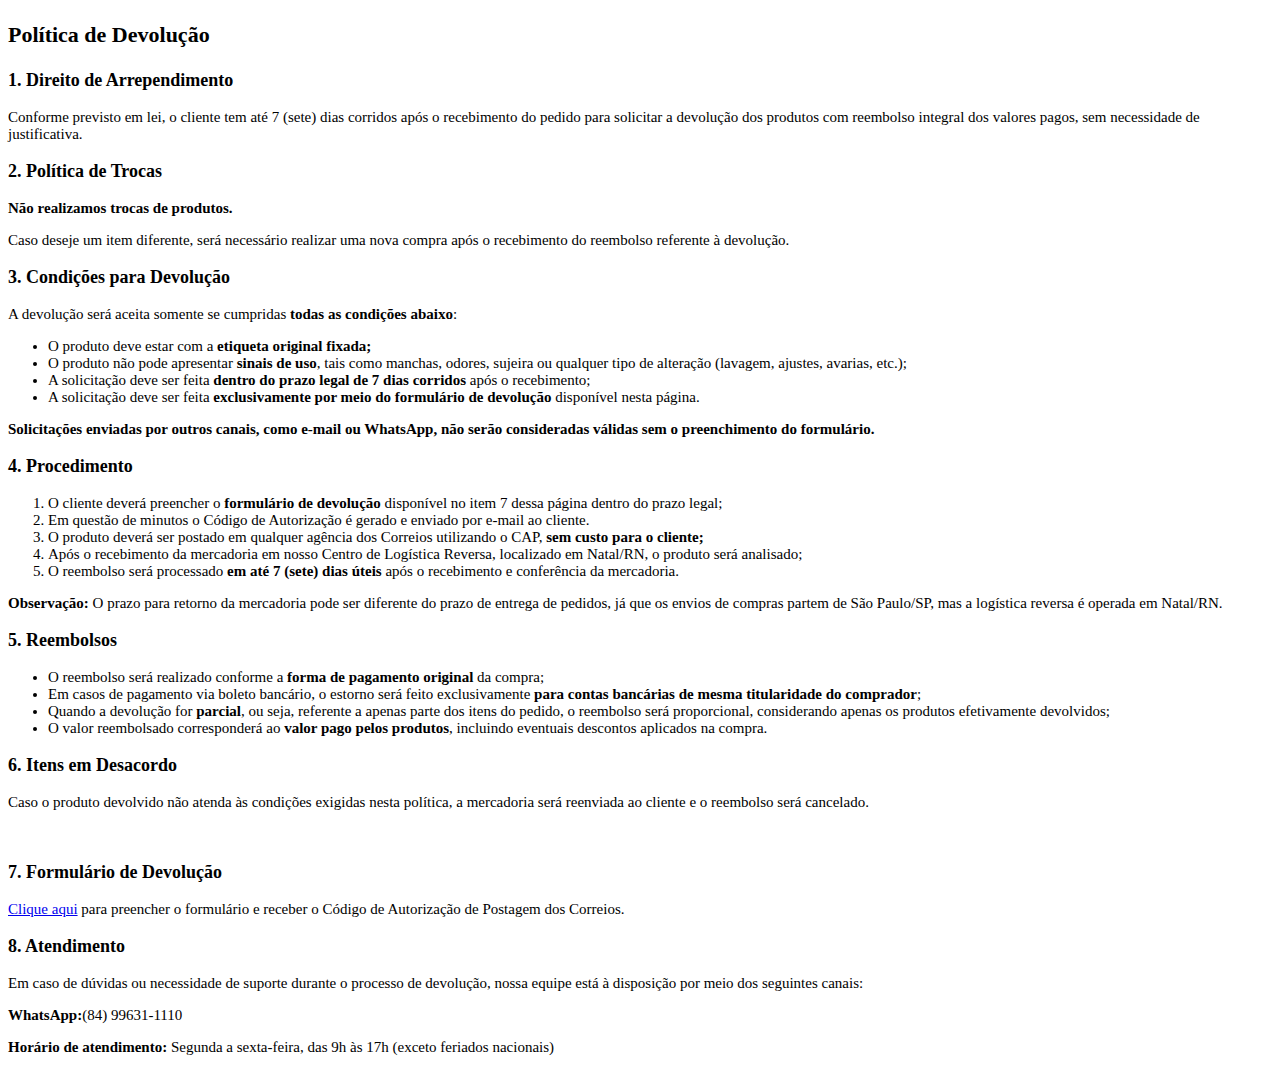
<file: devolucao.html>
<!DOCTYPE html>
<html lang="en">
    <head>
        <meta charset="UTF-8" />
        <meta name="viewport" content="width=device-width, initial-scale=1.0" />
        <title>Document</title>
    </head>
    <body>
        <p style="font-size: 22px; font-weight: 600">Política de Devolução</p>

        <p style="font-size: 18px; font-weight: 600">
            1. Direito de Arrependimento
        </p>
        <p style="font-size: 15px">
            Conforme previsto em lei, o cliente tem até 7 (sete) dias corridos
            após o recebimento do pedido para solicitar a devolução dos produtos
            com reembolso integral dos valores pagos, sem necessidade de
            justificativa.
        </p>

        <p style="font-size: 18px; font-weight: 600">2. Política de Trocas</p>
        <p style="font-size: 15px; font-weight: 600">
            Não realizamos trocas de produtos.
        </p>
        <p style="font-size: 15px">
            Caso deseje um item diferente, será necessário realizar uma nova
            compra após o recebimento do reembolso referente à devolução.
        </p>
        <p style="font-size: 18px; font-weight: 600">
            3. Condições para Devolução
        </p>
        <p style="font-size: 15px">
            A devolução será aceita somente se cumpridas
            <span style="font-weight: 600">todas as condições abaixo</span>:
        </p>
        <ul style="font-size: 15px">
            <li>
                O produto deve estar com a
                <span style="font-weight: 600">etiqueta original fixada;</span>
            </li>
            <li>
                O produto não pode apresentar
                <span style="font-weight: 600">sinais de uso</span>, tais como
                manchas, odores, sujeira ou qualquer tipo de alteração (lavagem,
                ajustes, avarias, etc.);
            </li>
            <li>
                A solicitação deve ser feita
                <span style="font-weight: 600"
                    >dentro do prazo legal de 7 dias corridos</span
                >
                após o recebimento;
            </li>
            <li>
                A solicitação deve ser feita
                <span style="font-weight: 600"
                    >exclusivamente por meio do formulário de devolução</span
                >
                disponível nesta página.
            </li>
        </ul>
        <p style="font-size: 15px; font-weight: 600">
            Solicitações enviadas por outros canais, como e-mail ou WhatsApp,
            não serão consideradas válidas sem o preenchimento do formulário.
        </p>
        <p style="font-size: 18px; font-weight: 600">4. Procedimento</p>
        <ol style="font-size: 15px">
            <li>
                O cliente deverá preencher o
                <span style="font-weight: 600"> formulário de devolução</span>
                disponível no item 7 dessa página dentro do prazo legal;
            </li>
            <li>
                Em questão de minutos o Código de Autorização é gerado e enviado
                por e-mail ao cliente.
            </li>
            <li>
                O produto deverá ser postado em qualquer agência dos Correios
                utilizando o CAP,
                <span style="font-weight: 600">sem custo para o cliente;</span>
            </li>
            <li>
                Após o recebimento da mercadoria em nosso Centro de Logística
                Reversa, localizado em Natal/RN, o produto será analisado;
            </li>
            <li>
                O reembolso será processado
                <span style="font-weight: 600">em até 7 (sete) dias úteis</span>
                após o recebimento e conferência da mercadoria.
            </li>
        </ol>
        <p style="font-size: 15px">
            <span style="font-weight: 600">Observação:</span> O prazo para
            retorno da mercadoria pode ser diferente do prazo de entrega de
            pedidos, já que os envios de compras partem de São Paulo/SP, mas a
            logística reversa é operada em Natal/RN.
        </p>
        <p style="font-size: 18px; font-weight: 600">5. Reembolsos</p>
        <ul style="font-size: 15px">
            <li>
                O reembolso será realizado conforme a
                <span style="font-weight: 600"
                    >forma de pagamento original</span
                >
                da compra;
            </li>
            <li>
                Em casos de pagamento via boleto bancário, o estorno será feito
                exclusivamente
                <span style="font-weight: 600"
                    >para contas bancárias de mesma titularidade do
                    comprador</span
                >;
            </li>
            <li>
                Quando a devolução for
                <span style="font-weight: 600">parcial</span>, ou seja,
                referente a apenas parte dos itens do pedido, o reembolso será
                proporcional, considerando apenas os produtos efetivamente
                devolvidos;
            </li>
            <li>
                O valor reembolsado corresponderá ao
                <span style="font-weight: 600">valor pago pelos produtos</span>,
                incluindo eventuais descontos aplicados na compra.
            </li>
        </ul>
        <p style="font-size: 18px; font-weight: 600">6. Itens em Desacordo</p>
        <p style="font-size: 15px">
            Caso o produto devolvido não atenda às condições exigidas nesta
            política, a mercadoria será reenviada ao cliente e o reembolso será
            cancelado.
        </p>
        <br />
        <p style="font-size: 18px; font-weight: 600">
            7. Formulário de Devolução
        </p>
        <p style="font-size: 15px">
            <a href="https://vistabusted.troque.app.br/">Clique aqui</a> para
            preencher o formulário e receber o Código de Autorização de Postagem
            dos Correios.
        </p>
        <p style="font-size: 18px; font-weight: 600">8. Atendimento</p>
        <p style="font-size: 15px">
            Em caso de dúvidas ou necessidade de suporte durante o processo de
            devolução, nossa equipe está à disposição por meio dos seguintes
            canais:
        </p>
        <p style="font-size: 15px">
            <span style="font-weight: 600">WhatsApp:</span>(84) 99631-1110
        </p>
        <p style="font-size: 15px">
            <span style="font-weight: 600">Horário de atendimento:</span>
            Segunda a sexta-feira, das 9h às 17h (exceto feriados nacionais)
        </p>
    </body>
</html>
</file>
